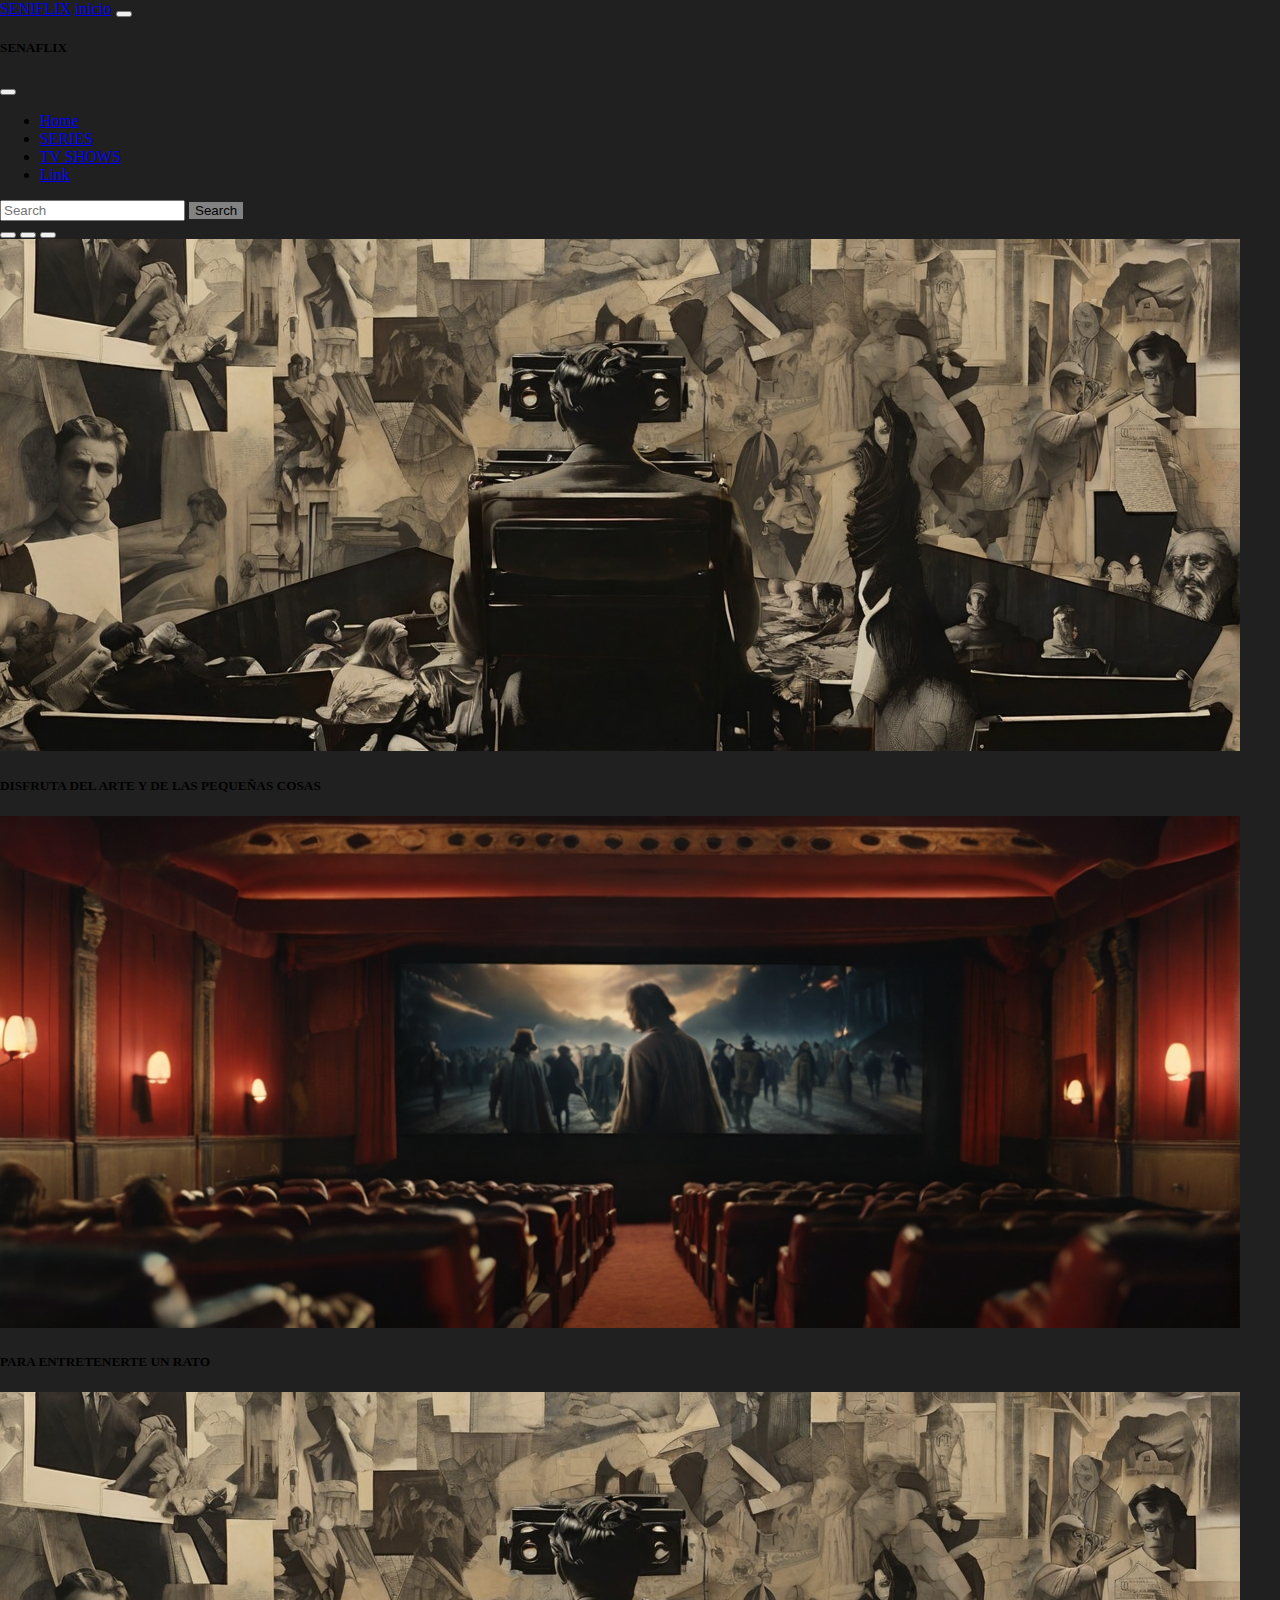
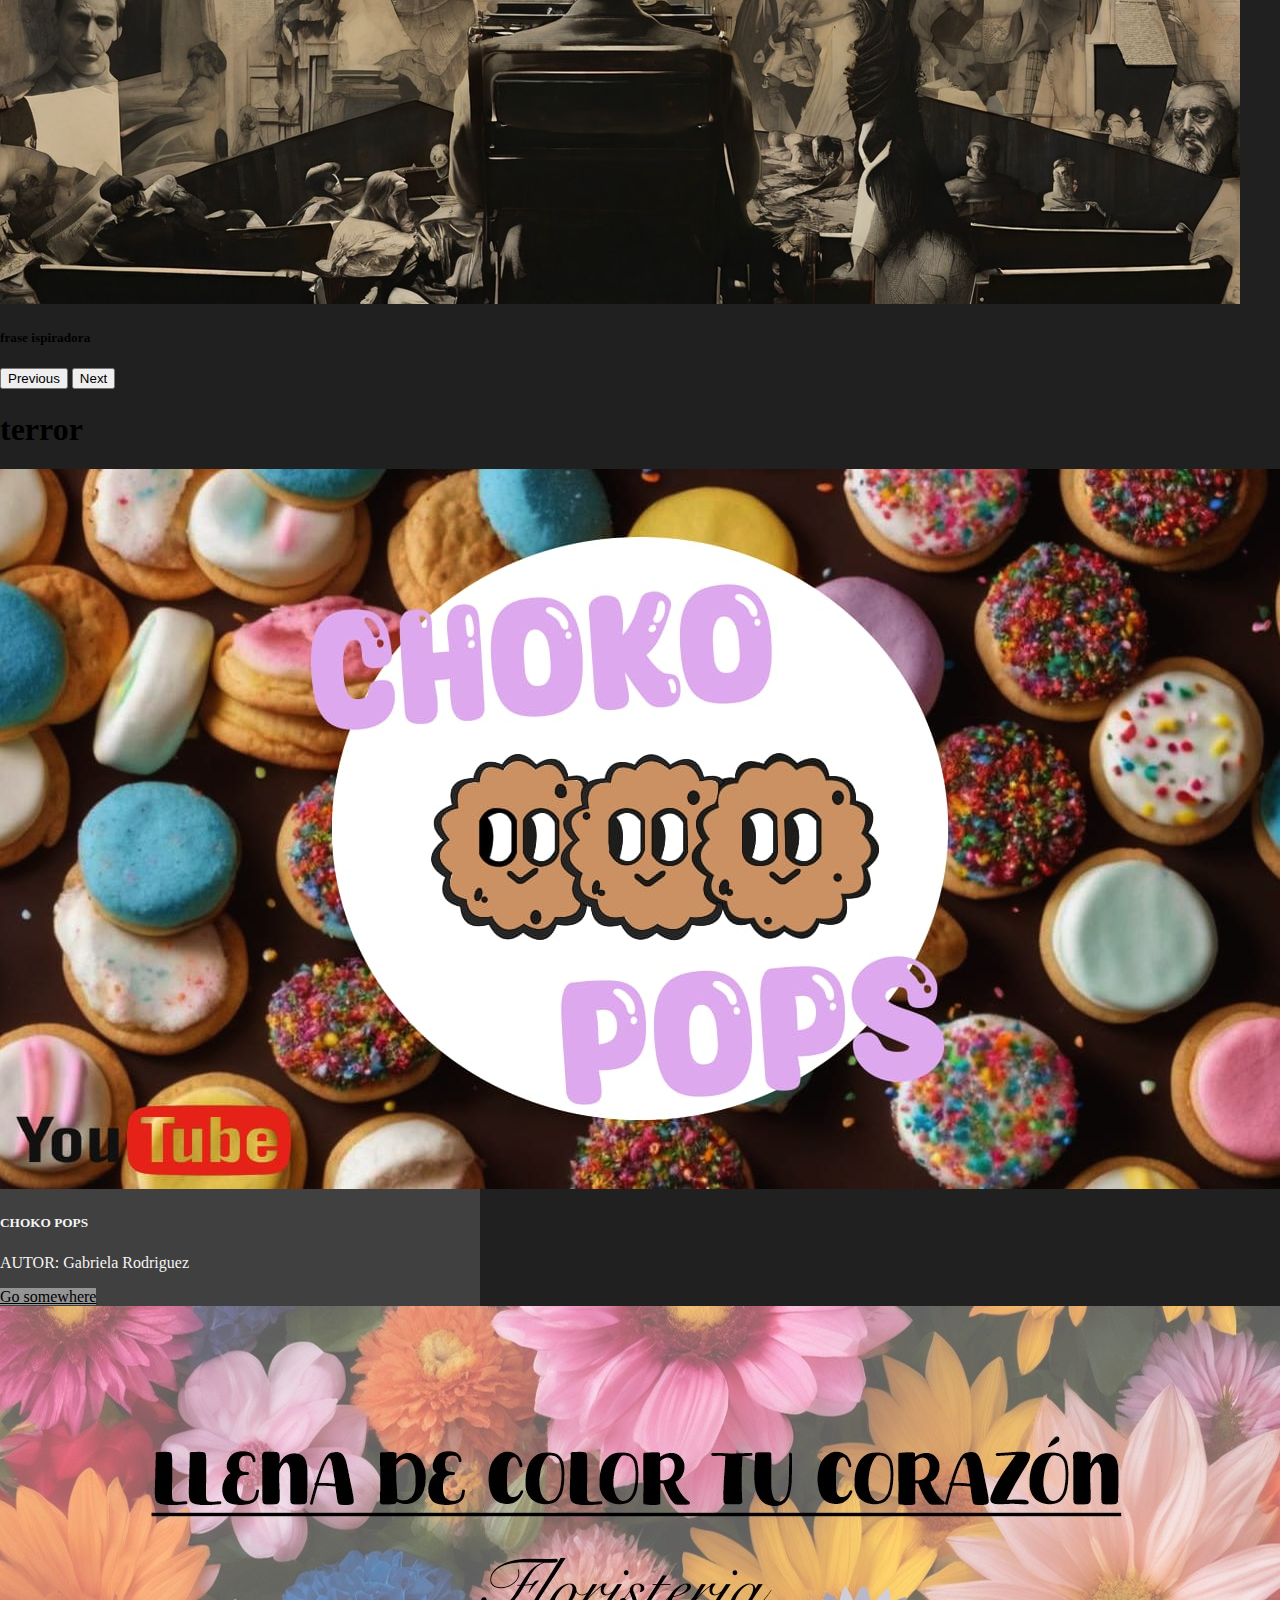
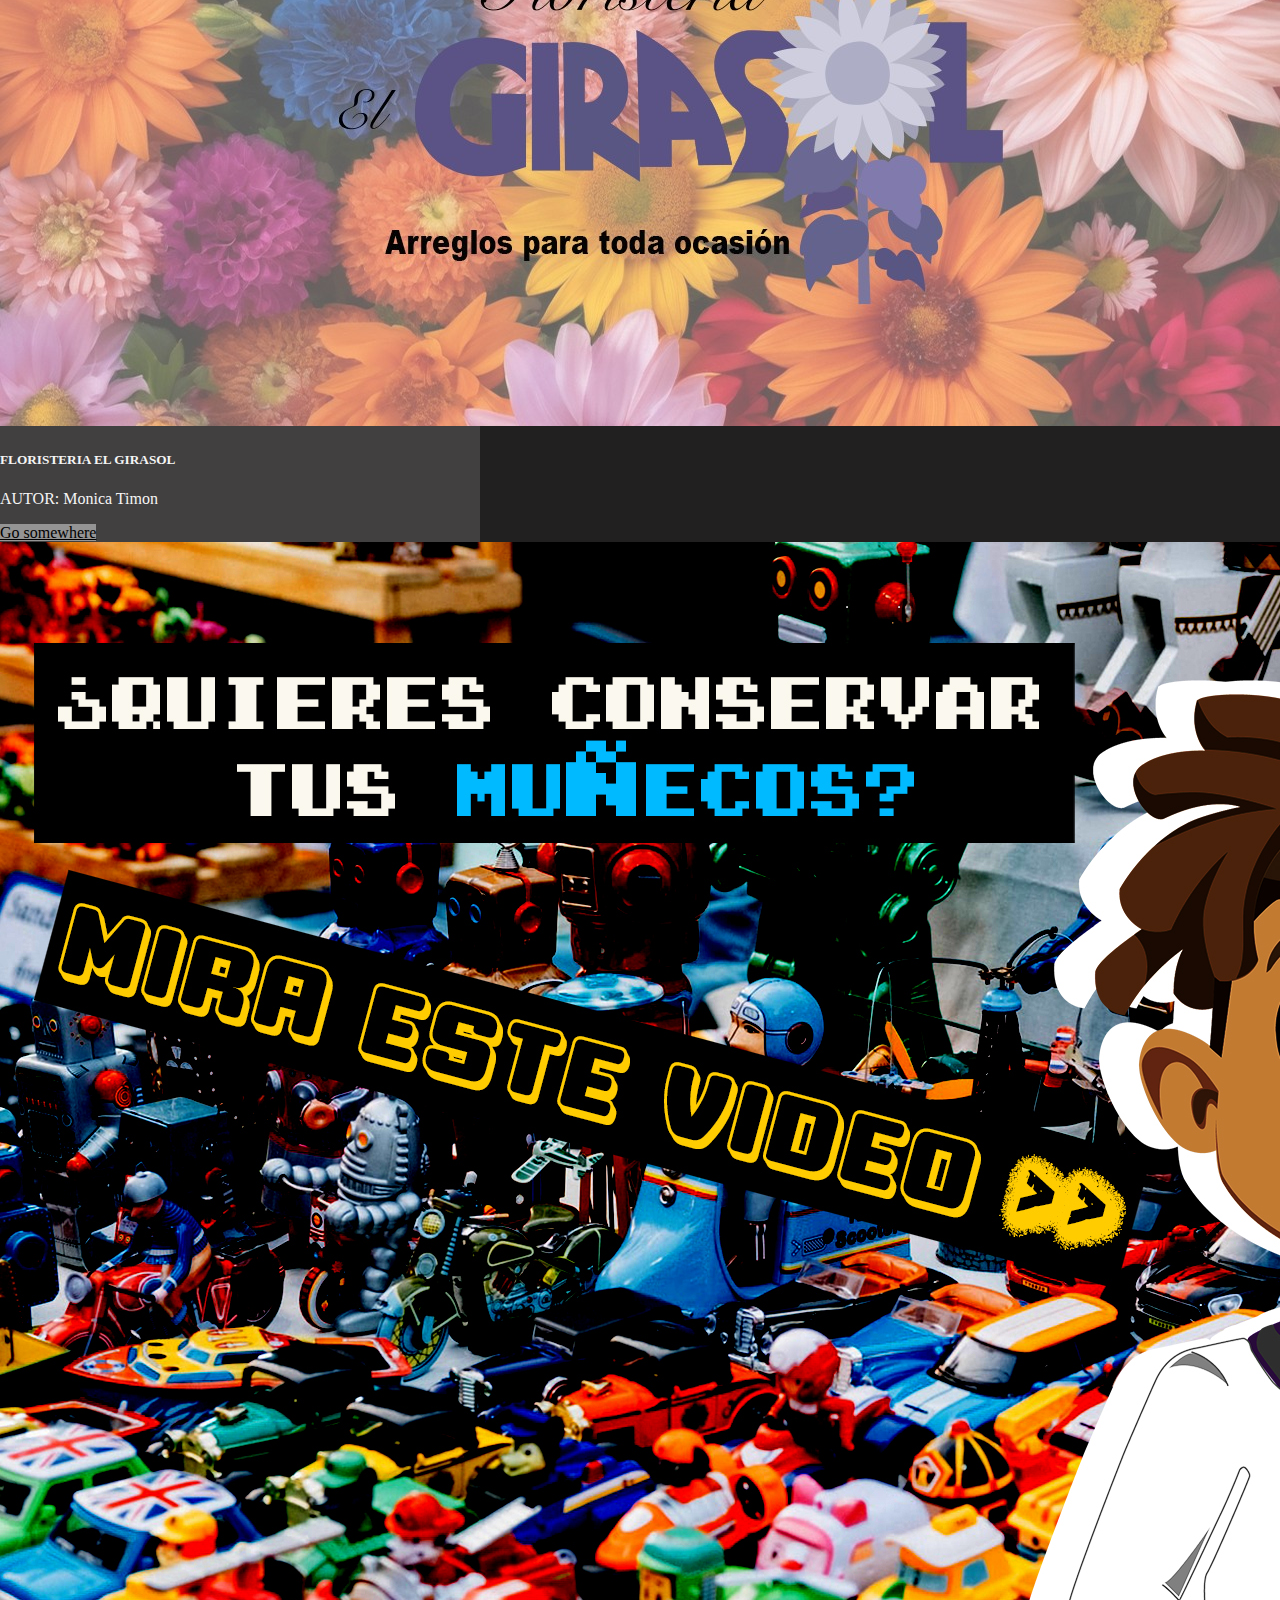
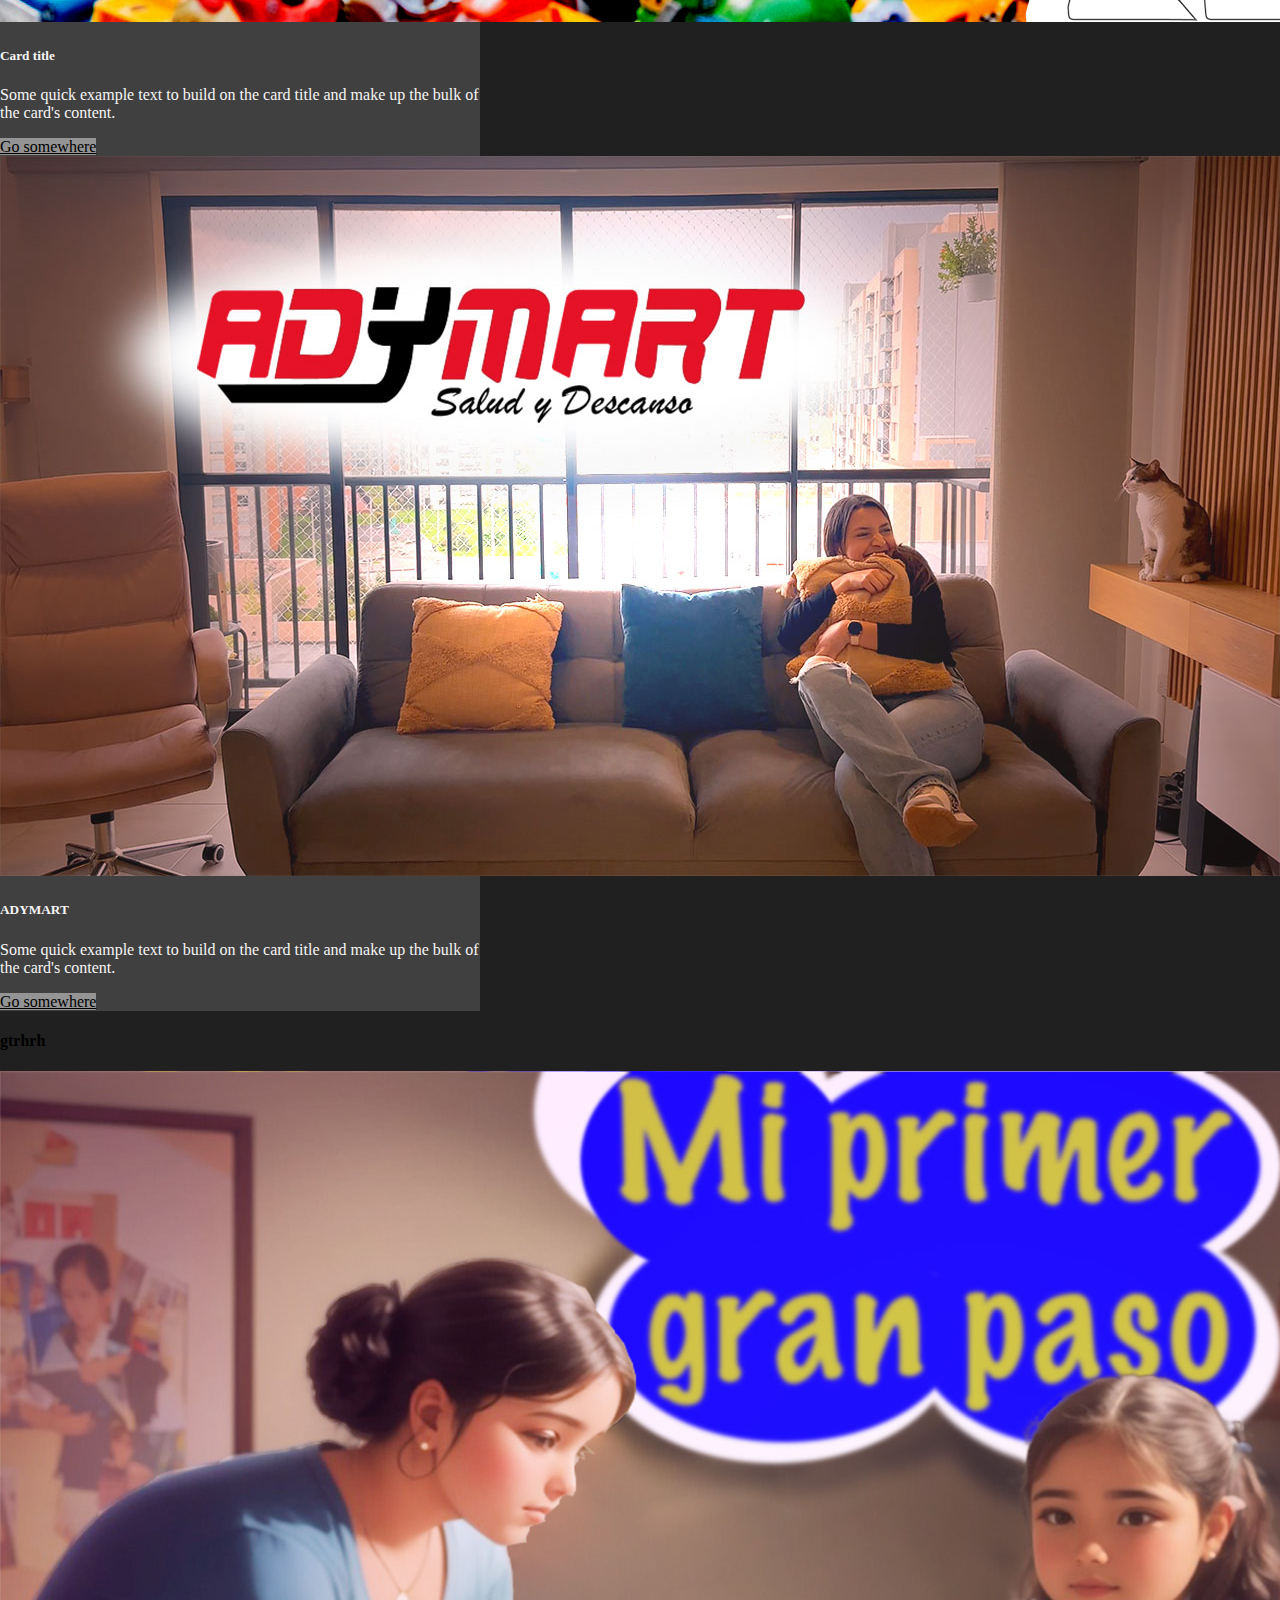
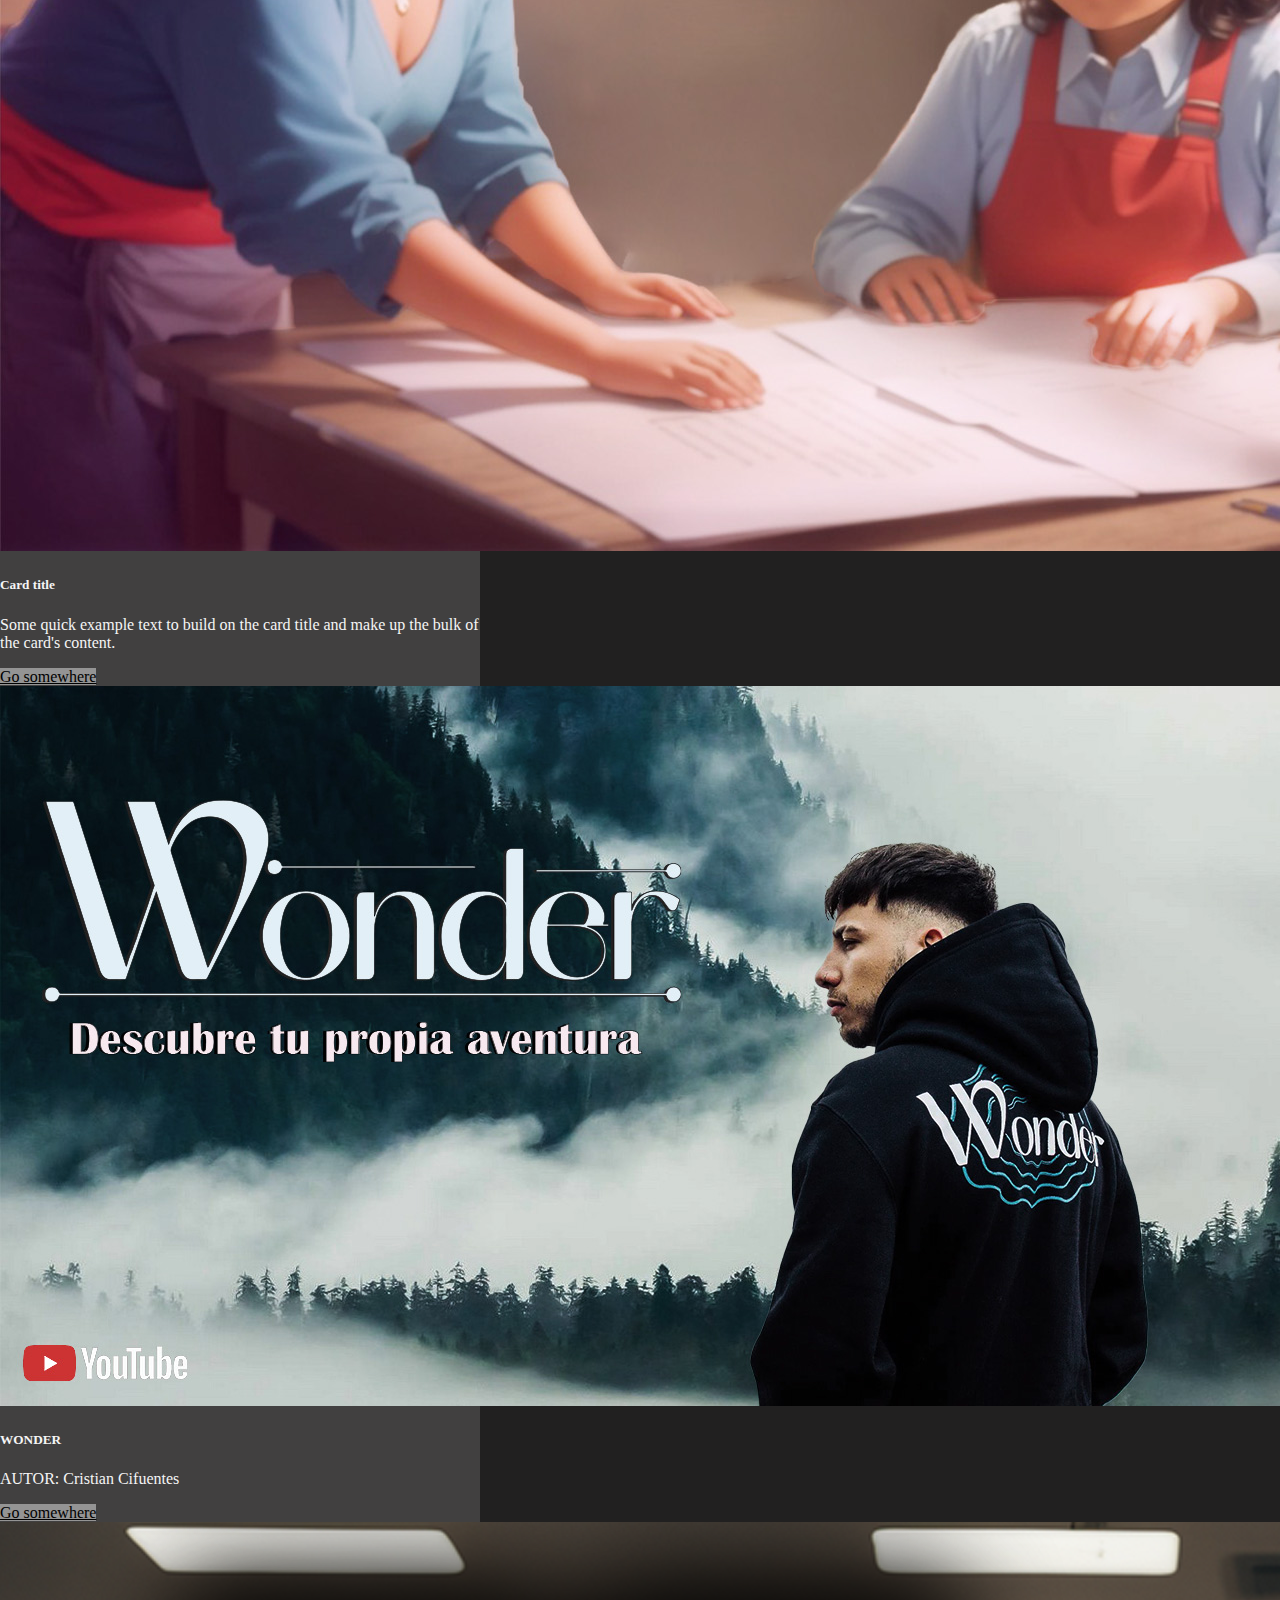
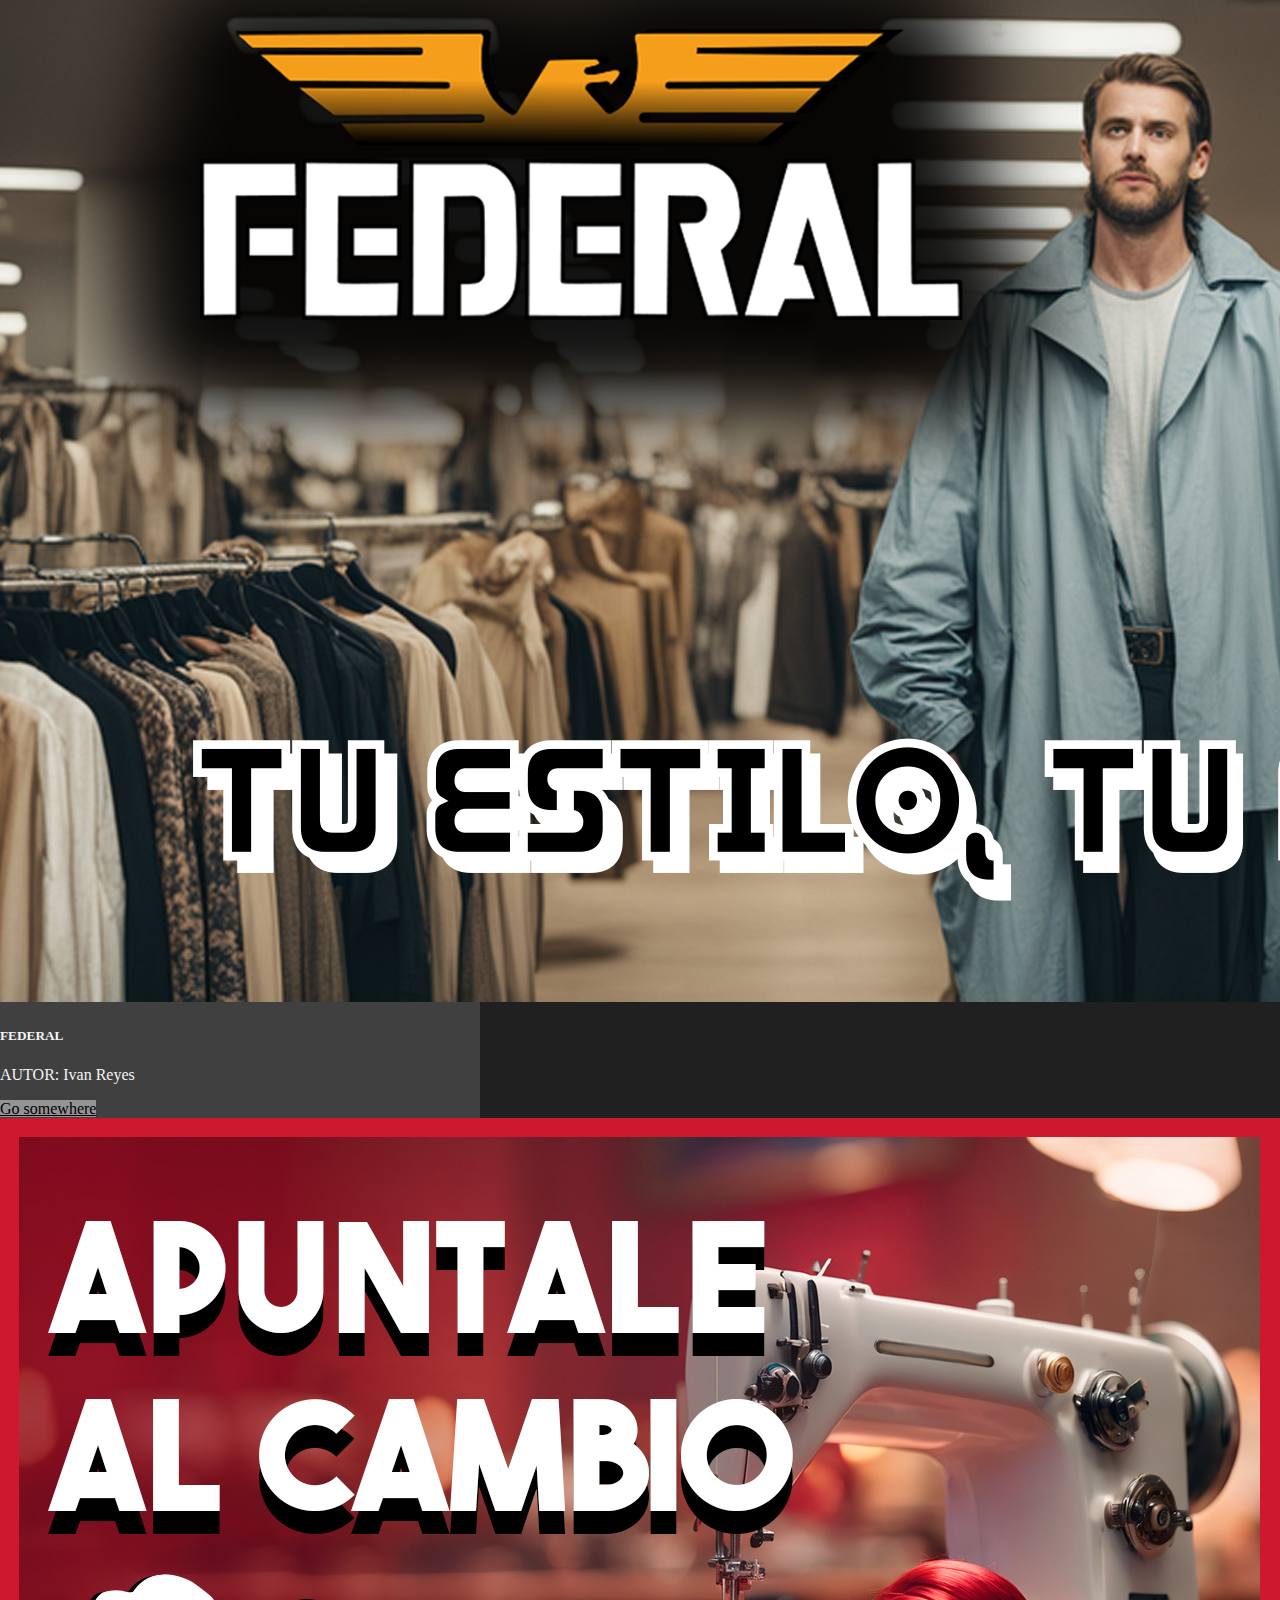
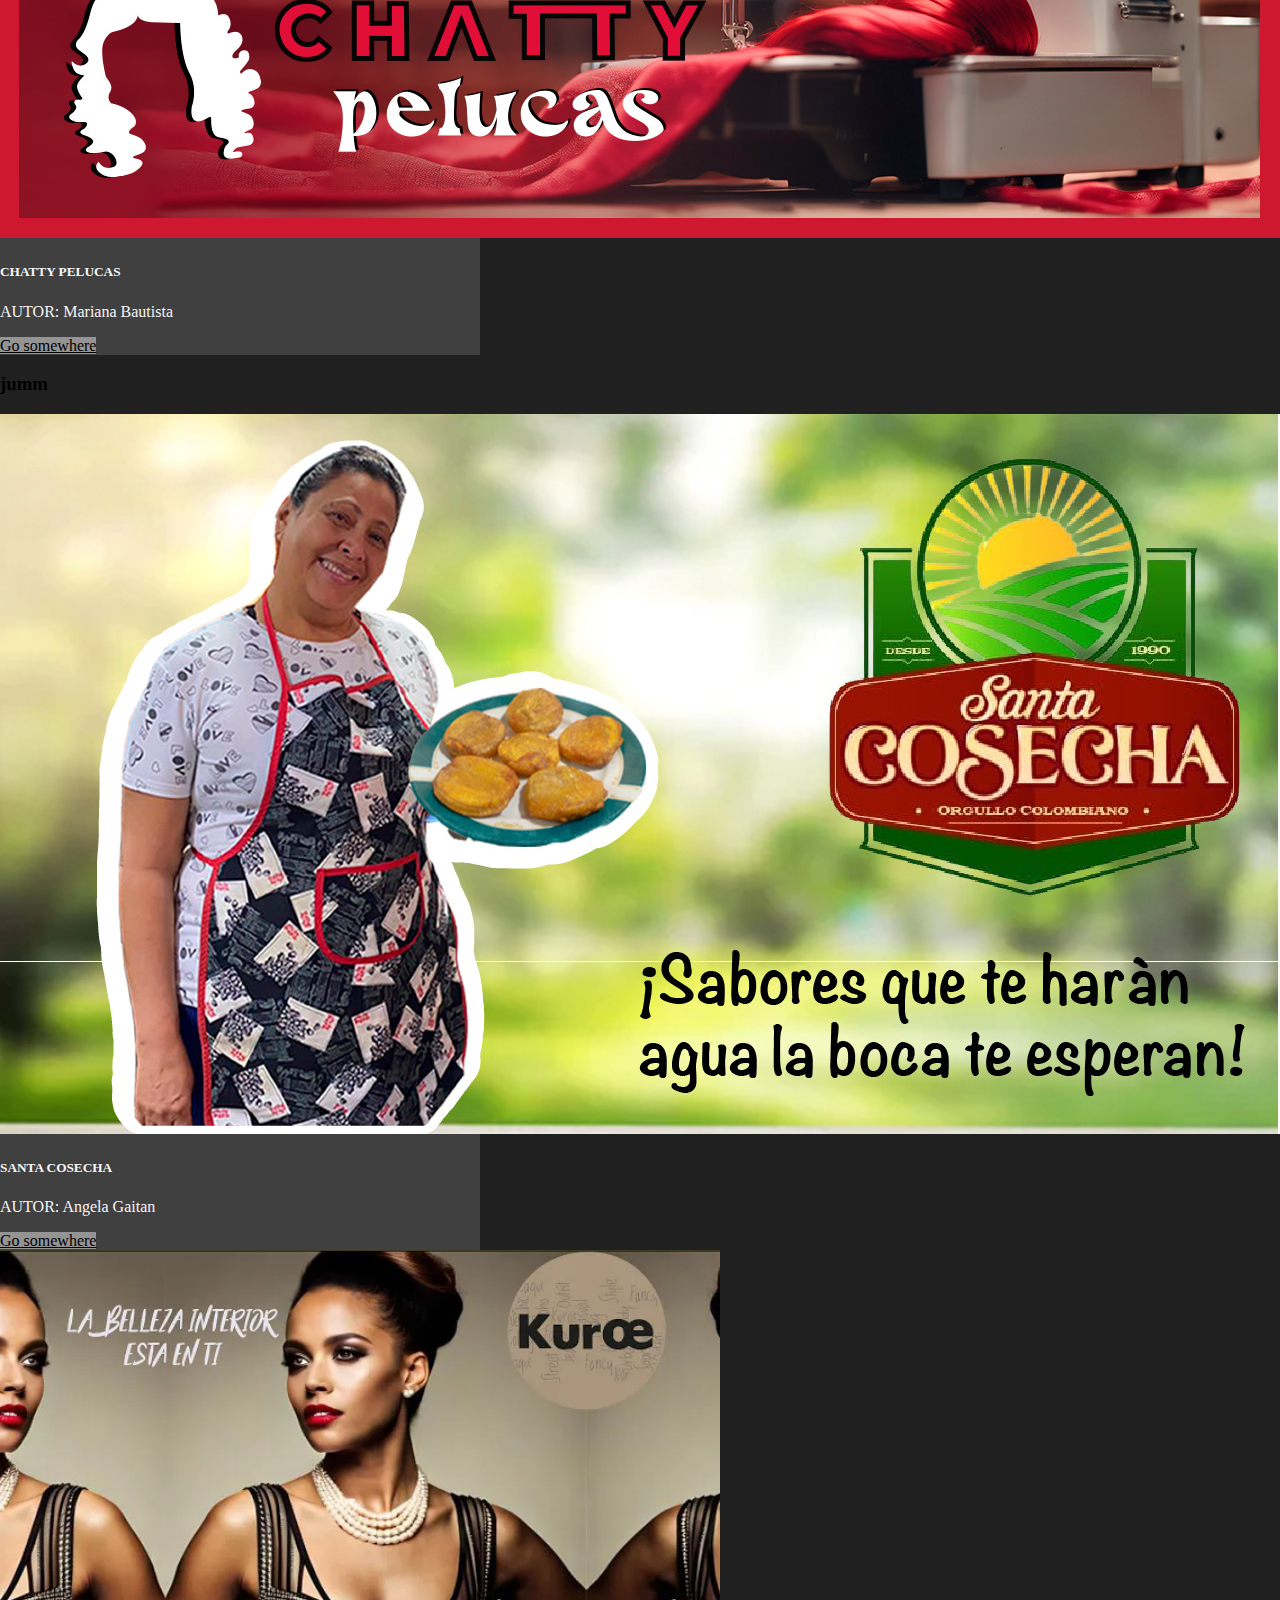
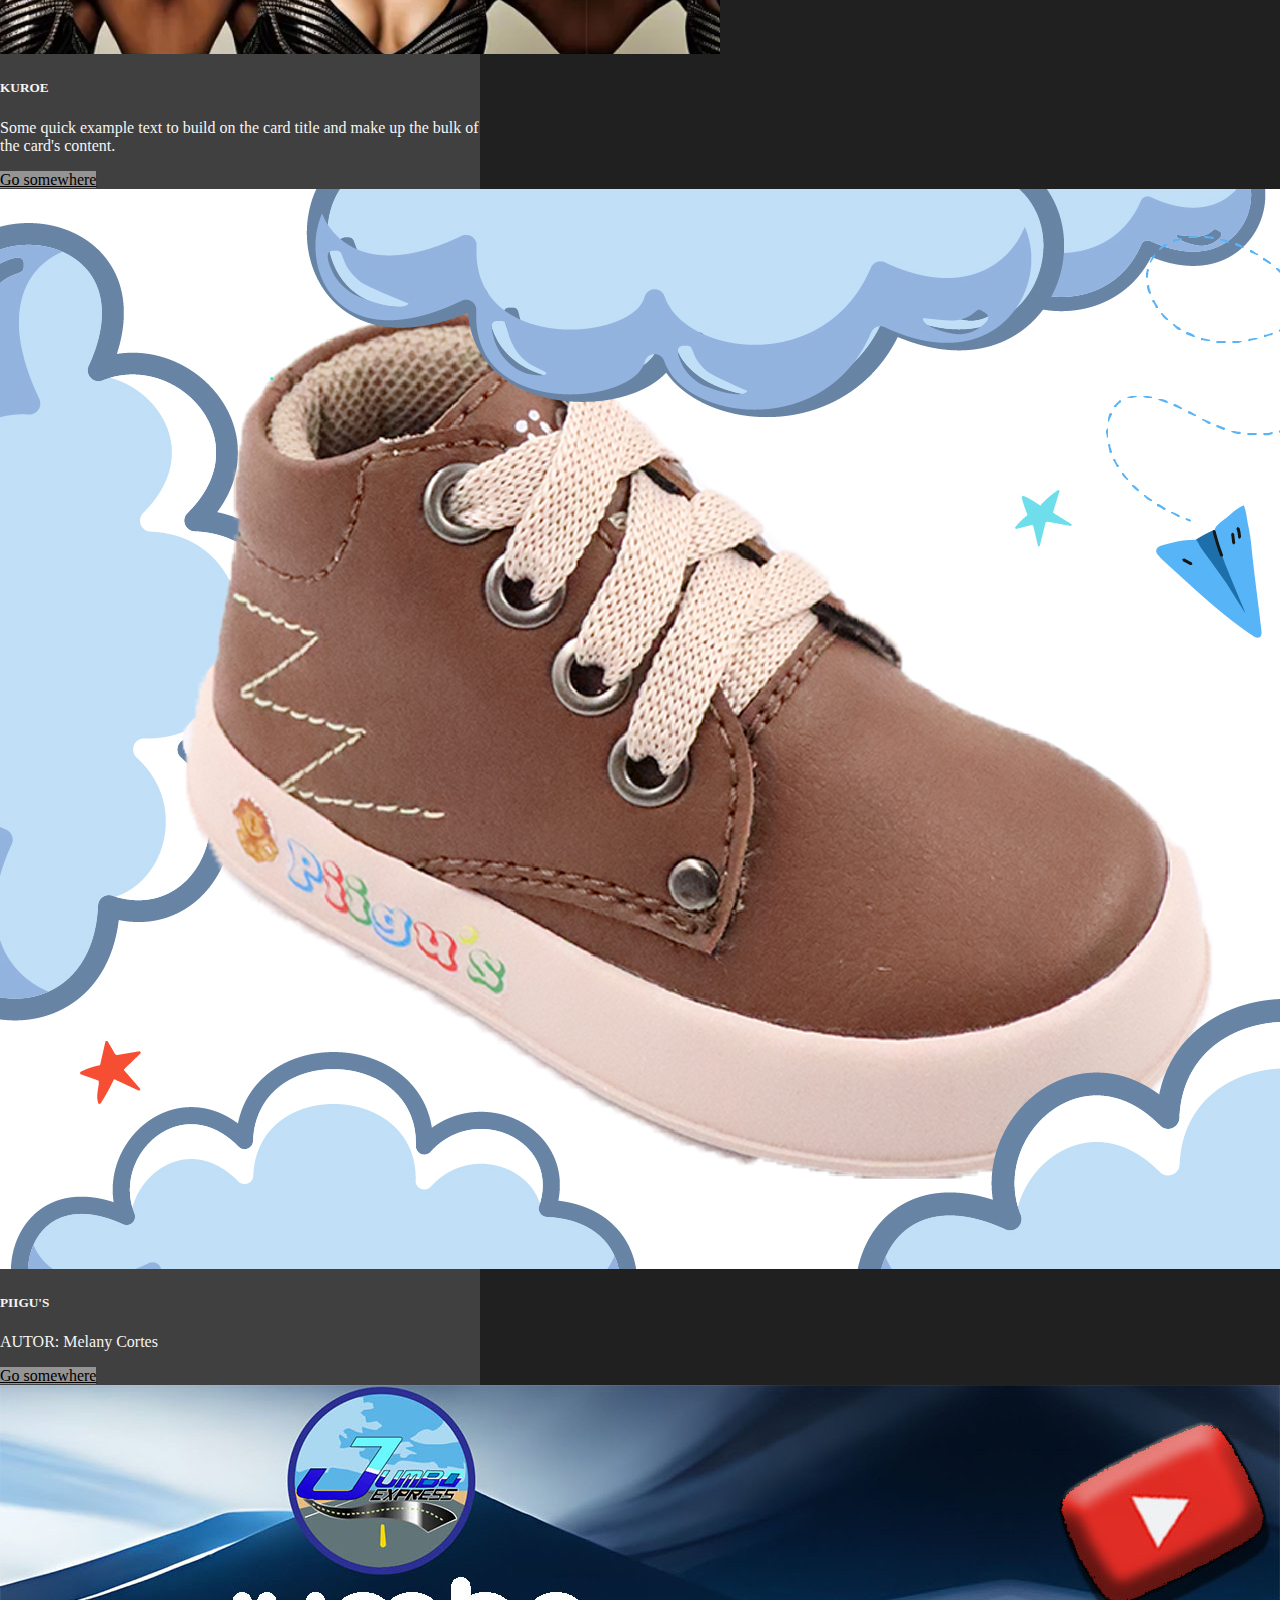
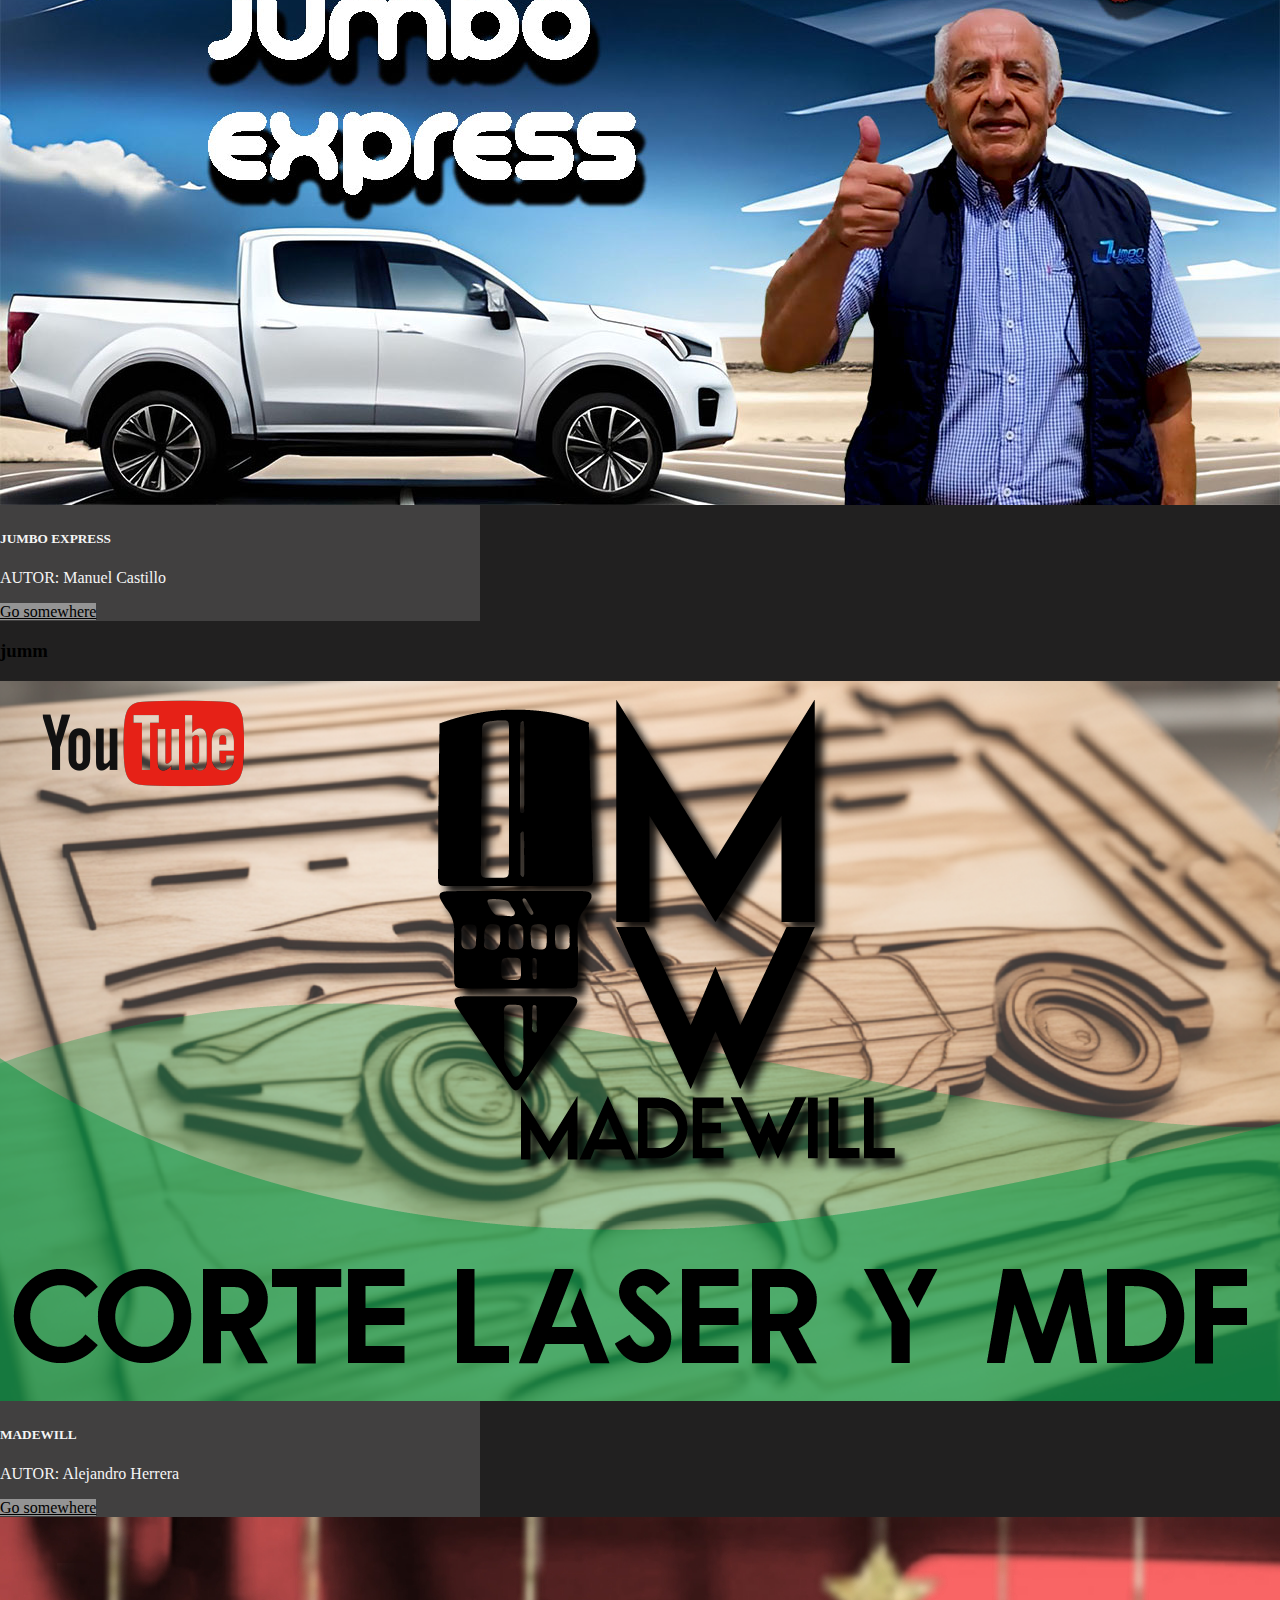
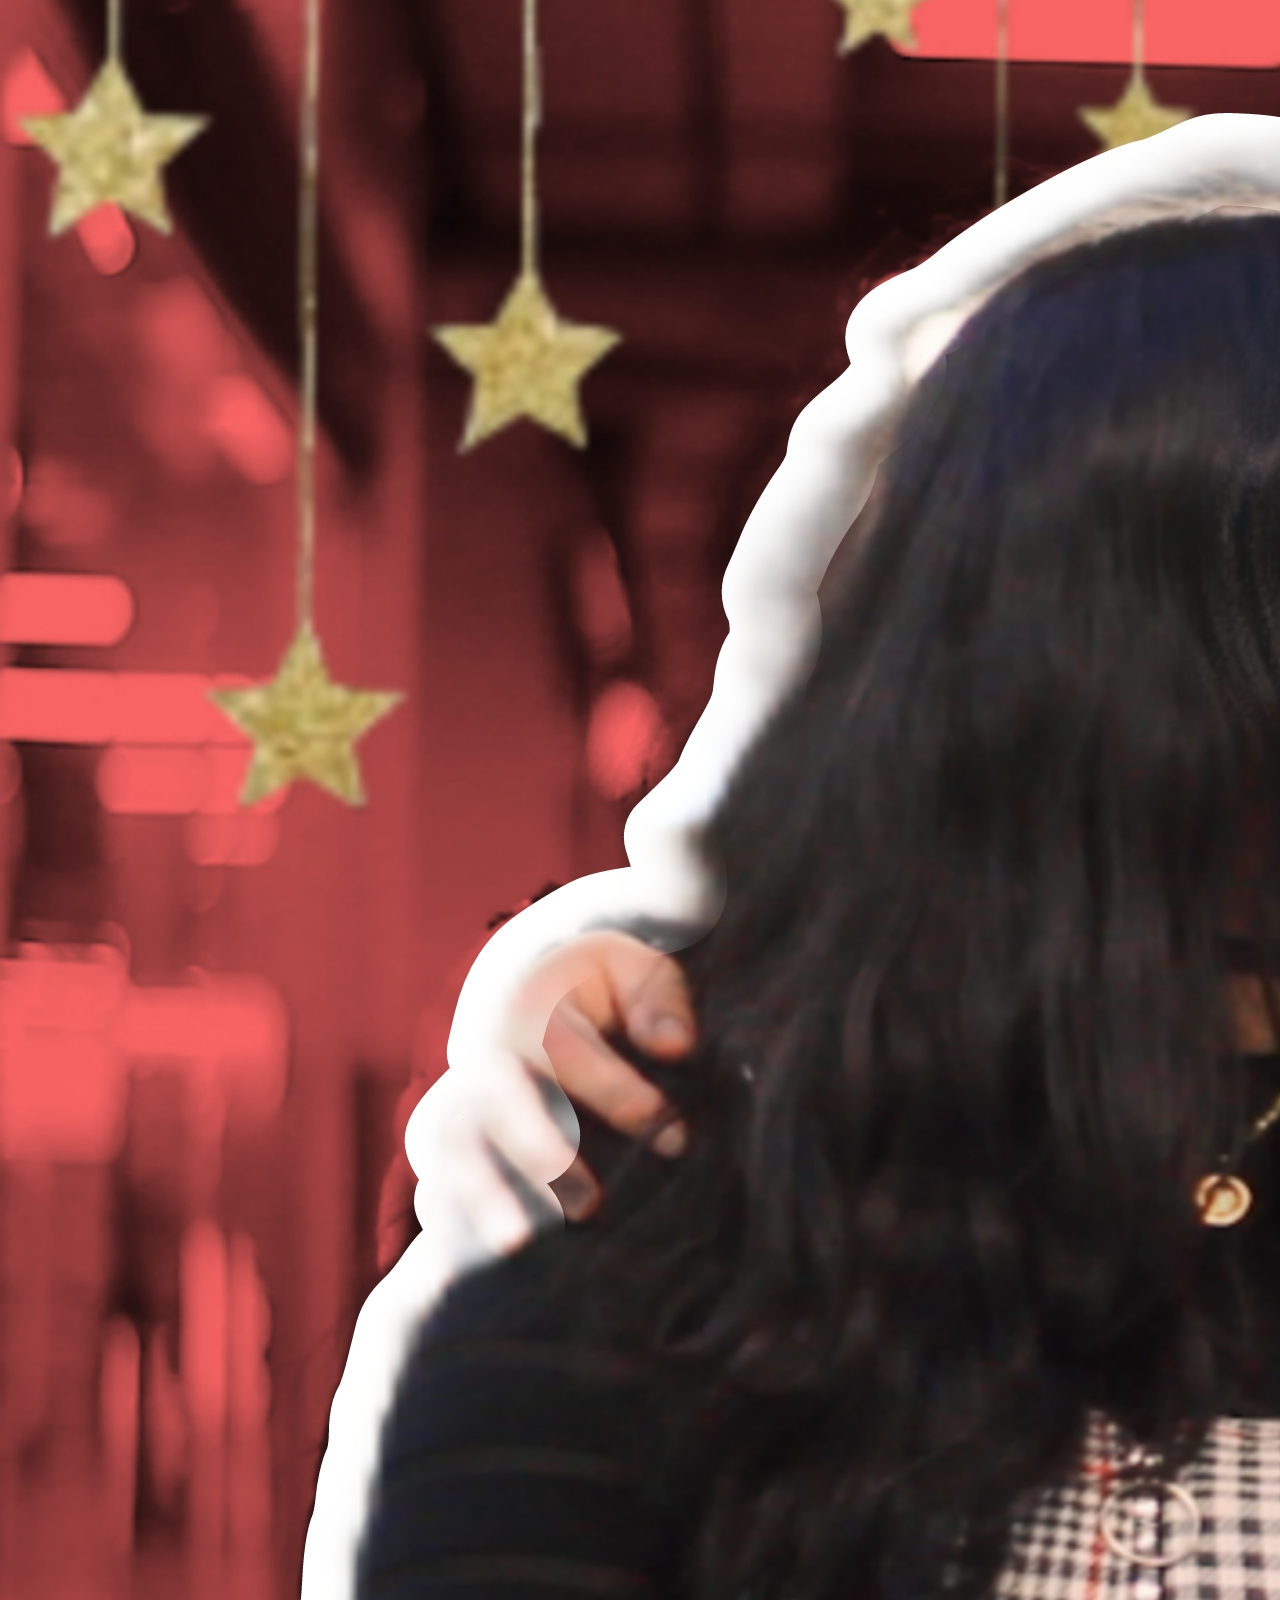
<file: index.html>
<!doctype html>
<html lang="en">
  <head>
    <meta charset="utf-8">
    <meta name="viewport" content="width=device-width, initial-scale=1">
    <title>SeniFlix</title>
    <link href="https://cdn.jsdelivr.net/npm/bootstrap@5.3.2/dist/css/bootstrap.min.css" rel="stylesheet" integrity="sha384-T3c6CoIi6uLrA9TneNEoa7RxnatzjcDSCmG1MXxSR1GAsXEV/Dwwykc2MPK8M2HN" crossorigin="anonymous">
    <link rel="stylesheet" href="styli.css">
  </head>
  <body>
    <div class="container-fluid">

        <nav class="navbar navbar-dark bg-dark fixed-top">
            <div class="container-fluid">
              <a class="navbar-brand" href="#">SENIFLIX</a>
              <a class="navbar-brand" href="#">inicio</a>
              <button class="navbar-toggler" type="button" data-bs-toggle="offcanvas" data-bs-target="#offcanvasDarkNavbar" aria-controls="offcanvasDarkNavbar" aria-label="Toggle navigation">
                <span class="navbar-toggler-icon"></span>
              </button>
              <div class="offcanvas offcanvas-end text-bg-dark" tabindex="-1" id="offcanvasDarkNavbar" aria-labelledby="offcanvasDarkNavbarLabel">
                <div class="offcanvas-header">
                  <h5 class="offcanvas-title" id="offcanvasDarkNavbarLabel"> SENAFLIX</h5>
                  <button type="button" class="btn-close btn-close-white" data-bs-dismiss="offcanvas" aria-label="Close"></button>
                </div>
                <div class="offcanvas-body">
                  <ul class="navbar-nav justify-content-end flex-grow-1 pe-3">
                    <li class="nav-item">
                      <a class="nav-link active" aria-current="page" href="#">Home</a>
                    </li>
                    <li class="nav-item">
                        <a class="nav-link active" aria-current="page" href="#">SERIES</a>
                      </li>
                      <li class="nav-item">
                        <a class="nav-link active" aria-current="page" href="#">TV SHOWS</a>
                      </li>
                    <li class="nav-item">
                      <a class="nav-link" href="#">Link</a>
                    </li>
                  </ul>
                  <form class="d-flex mt-3" role="search">
                    <input class="form-control me-2" type="search" placeholder="Search" aria-label="Search">
                    <button class="btn btn-success" type="submit">Search</button>
                  </form>
                </div>
              </div>
            </div>
          </nav>

<!--cartas de miniatura-->
        <div id="carouselExampleCaptions" class="carousel slide">
          <div class="carousel-indicators">
            <button type="button" data-bs-target="#carouselExampleCaptions" data-bs-slide-to="0" class="active" aria-current="true" aria-label="Slide 1"></button>
            <button type="button" data-bs-target="#carouselExampleCaptions" data-bs-slide-to="1" aria-label="Slide 2"></button>
            <button type="button" data-bs-target="#carouselExampleCaptions" data-bs-slide-to="2" aria-label="Slide 3"></button>
          </div>
          <div class="carousel-inner">
            <div class="carousel-item active">
              <img src="images/collage.jpg" class="d-block w-100" alt="...">
              <div class="carousel-caption d-none d-md-block">
                <h5>DISFRUTA DEL ARTE Y DE LAS PEQUEÑAS COSAS</h5>
              </div>
            </div>
            <div class="carousel-item">
              <img src="images/cine.jpg" class="d-block w-100" alt="...">
              <div class="carousel-caption d-none d-md-block">
                <h5>PARA ENTRETENERTE UN RATO</h5>
                
              </div>
            </div>
            <div class="carousel-item">
              <img src="images/collage.jpg" class="d-block w-100" alt="...">
              <div class="carousel-caption d-none d-md-block">
                <h5>frase ispiradora</h5>
              </div>
            </div>
          </div>
          <button class="carousel-control-prev" type="button" data-bs-target="#carouselExampleCaptions" data-bs-slide="prev">
            <span class="carousel-control-prev-icon" aria-hidden="true"></span>
            <span class="visually-hidden">Previous</span>
          </button>
          <button class="carousel-control-next" type="button" data-bs-target="#carouselExampleCaptions" data-bs-slide="next">
            <span class="carousel-control-next-icon" aria-hidden="true"></span>
            <span class="visually-hidden">Next</span>
          </button>
        </div>       


        <div class="row p-4">
          <h1>terror</h1>
          <div class="card m-2 p-2" style="width: 30em;">
            <img src="images/choko.jpeg" class="card-img-top" alt="...">
            <div class="card-body">
              <h5 class="card-title">CHOKO POPS</h5>
              <p class="card-text">AUTOR: Gabriela Rodriguez</p>
              <a href="#" class="btn btn-primary">Go somewhere</a>
            </div>
          </div>

          <div class="card m-2" style="width: 30rem;">
            <img src="images/girasol.jpeg" class="card-img-top" alt="...">
            <div class="card-body">
              <h5 class="card-title">FLORISTERIA EL GIRASOL</h5>
              <p class="card-text">AUTOR: Monica Timon</p>
              <a href="#" class="btn btn-primary">Go somewhere</a>
            </div>
          </div>

          <div class="card m-2" style="width: 30rem;">
            <img src="images/juguetes.jpg" class="card-img-top" alt="...">
            <div class="card-body">
              <h5 class="card-title">Card title</h5>
              <p class="card-text">Some quick example text to build on the card title and make up the bulk of the card's content.</p>
              <a href="#" class="btn btn-primary">Go somewhere</a>
            </div>
          </div>

          <div class="card m-2" style="width: 30rem;">
            <img src="images/Adymart.jpg" class="card-img-top" alt="...">
            <div class="card-body">
              <h5 class="card-title">ADYMART</h5>
              <p class="card-text">Some quick example text to build on the card title and make up the bulk of the card's content.</p>
              <a href="#" class="btn btn-primary">Go somewhere</a>
            </div>
        </div>

        <div class="row ">
          <h4>gtrhrh</h4>
          <div class="card m-2" style="width: 30rem;">
            <img src="images/gran paso.jpg" class="card-img-top" alt="...">
            <div class="card-body">
              <h5 class="card-title">Card title</h5>
              <p class="card-text">Some quick example text to build on the card title and make up the bulk of the card's content.</p>
              <a href="#" class="btn btn-primary">Go somewhere</a>
            </div>
          </div>
          <div class="card m-2" style="width: 30rem;">
            <img src="images/wonder.jpg" class="card-img-top" alt="...">
            <div class="card-body">
              <h5 class="card-title">WONDER</h5>
              <p class="card-text">AUTOR: Cristian Cifuentes</p>
              <a href="#" class="btn btn-primary" >Go somewhere</a>
            </div>
          </div>
          <div class="card m-2" style="width: 30rem;">
            <img src="images/federal.png" class="card-img-top" alt="...">
            <div class="card-body">
              <h5 class="card-title">FEDERAL</h5>
              <p class="card-text">AUTOR: Ivan Reyes</p>
              <a href="#" class="btn btn-primary">Go somewhere</a>
            </div>
          </div>
          <div class="card m-2" style="width: 30rem;">
            <img src="images/Chatty.jpg" class="card-img-top" alt="...">
            <div class="card-body">
              <h5 class="card-title">CHATTY PELUCAS</h5>
              <p class="card-text">AUTOR: Mariana Bautista</p>
              <a href="#" class="btn btn-primary">Go somewhere</a>
            </div>
          </div>

        </div>
        <div class="row">
          <h3>jumm</h3>
          <div class="card m-2" style="width: 30rem;">
            <img src="images/cosechas.jpg" class="card-img-top" alt="...">
            <div class="card-body">
              <h5 class="card-title">SANTA COSECHA</h5>
              <p class="card-text">AUTOR: Angela Gaitan</p>
              <a href="#" class="btn btn-primary">Go somewhere</a>
            </div>
          </div>
          <div class="card m-2" style="width: 30rem;">
            <img src="images/bellleza.png" class="card-img-top" alt="...">
            <div class="card-body">
              <h5 class="card-title">KUROE</h5>
              <p class="card-text">Some quick example text to build on the card title and make up the bulk of the card's content.</p>
              <a href="#" class="btn btn-primary">Go somewhere</a>  
            </div>
          </div>
          <div class="card m-2" style="width: 30rem;">
            <img src="images/piigus.jpg" class="card-img-top" alt="...">
            <div class="card-body">
              <h5 class="card-title">PIIGU'S</h5>
              <p class="card-text">AUTOR: Melany Cortes</p>
              <a href="#" class="btn btn-primary">Go somewhere</a>
            </div>
          </div>
          <div class="card m-2" style="width: 30rem;">
            <img src="images/jumbo.jpg" class="card-img-top" alt="...">
            <div class="card-body">
              <h5 class="card-title">JUMBO EXPRESS</h5>
              <p class="card-text">AUTOR: Manuel Castillo</p>
              <a href="#" class="btn btn-primary">Go somewhere</a>
            </div>
          </div>

          <div class="row">
          <h3>jumm</h3>
          <div class="card m-2" style="width: 30rem;">
            <img src="images/laser.png" class="card-img-top" alt="...">
            <div class="card-body">
              <h5 class="card-title">MADEWILL</h5>
              <p class="card-text">AUTOR: Alejandro Herrera</p>
              <a href="#" class="btn btn-primary">Go somewhere</a>
            </div>
          </div>
          <div class="card m-2" style="width: 30rem;">
            <img src="images/tesoros.jpg" class="card-img-top" alt="...">
            <div class="card-body">
              <h5 class="card-title">MIS TESOROS</h5>
              <p class="card-text">Some quick example text to build on the card title and make up the bulk of the card's content.</p>
              <a href="#" class="btn btn-primary">Go somewhere</a>
            </div>
          </div>
        </div>
          
    </div>
  </body>

   
  
    <script src="https://cdn.jsdelivr.net/npm/bootstrap@5.3.2/dist/js/bootstrap.bundle.min.js" integrity="sha384-C6RzsynM9kWDrMNeT87bh95OGNyZPhcTNXj1NW7RuBCsyN/o0jlpcV8Qyq46cDfL" crossorigin="anonymous"></script>
  </body>
</html>
</file>
<file: styli.css>
*{
    box-sizing: border-box;
}
body {
    margin: 0%;
    padding: 0%;
    background-color: rgb(33, 32, 32);

}
.menu {
    background-color: antiquewhite;
    height: 5rem;
    
}
.filas{
    padding-left: 8%;
    width: 100%;
    padding-right: 6%;
    align-items: center;
    justify-content: center;
    align-content: center;
}

.footer{
    margin: 23px;
    font-size: 15px;
    color: aliceblue;
}
.card{
   
    background-color: rgba(245, 245, 245, 0.148);
    color:whitesmoke

}
.btn{
 
    background-color: rgba(255, 255, 255, 0.439);
    color: black;
    border: transparent;
}
.btn:hover{
    background-color: white;
    color: black;
}
.slider{
    height: 5rem;
    background-color: aqua;
    font-family: "Amaranth", sans-serif;
}

.text{
    text-align: center;
    color: aliceblue;
    padding: 2%;
    font-family: "Amaranth", sans-serif;
}
.texts{
    margin: 10px;
    color: aliceblue;
}
.caja1{
    height: 15rem;
    background-color: blue;
}
.caja2{
    height: 15rem;
    background-color: aquamarine;
}
.caja3{
    height: 15rem;
    background-color: blue
}
.caja4{
    height: 15rem;
    background-color: aquamarine;
}

.cajita1{
    height: 15rem;
    background-color: violet;
}
.cajita2{
    height: 15rem;
    background-color: blueviolet;
}
.cajita3{
    height: 15rem;
    background-color: violet;
}
.cajita4{
    height: 15rem;
    background-color: blueviolet;
}
.nav{
    color: rgba(255, 255, 255, 0.776);
    padding: 5px;
    font-size: 25px;
    text-decoration: none;
}

h2{
    font-size: 23px;
}
</file>
